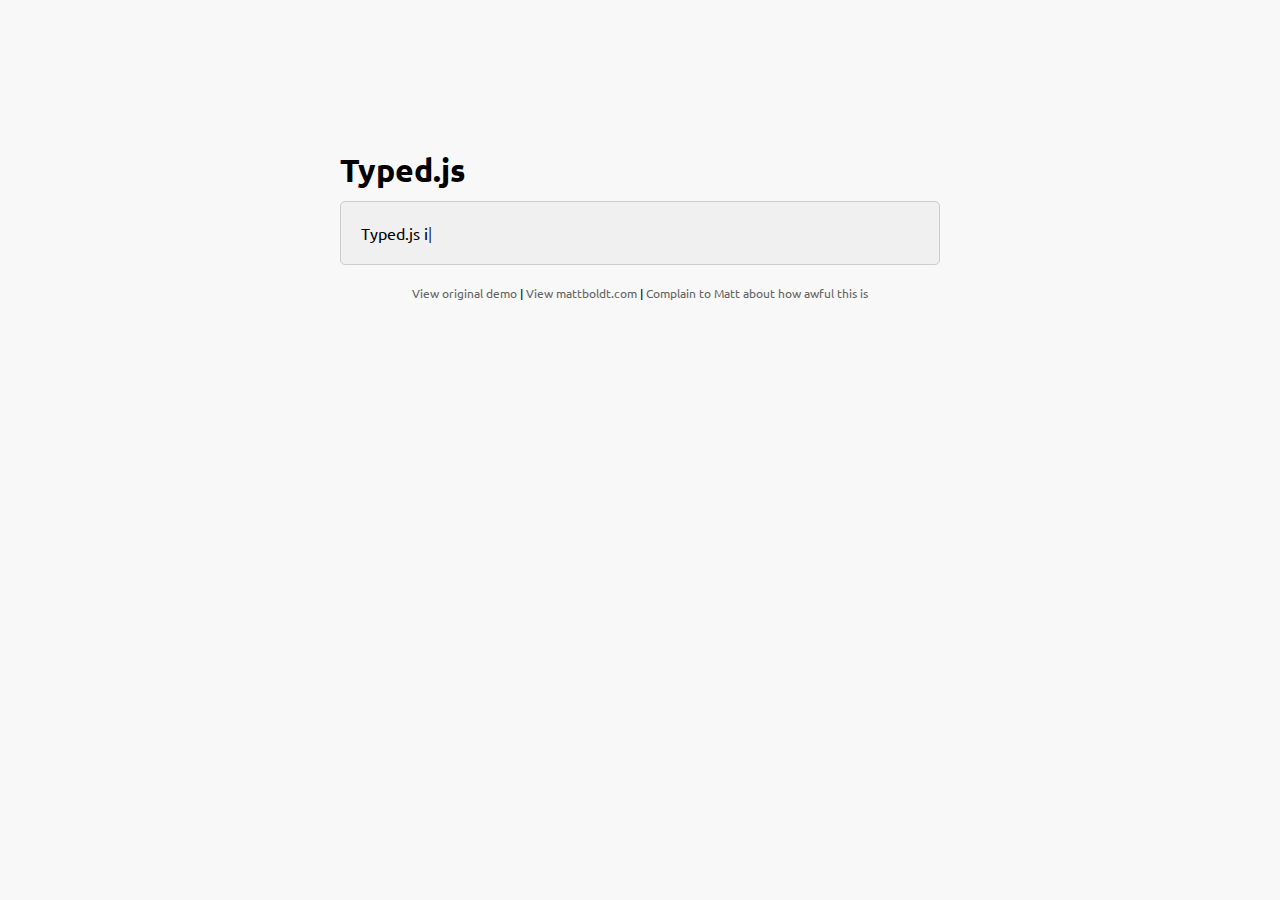
<file: bower_components/typed.js/index.htm>
<!doctype html>
<html lang="en">
<head>
    <meta charset="UTF-8">
    <title>Typed.js - Type your heart out</title>
    <script src="js/typed.js" type="text/javascript"></script>
    <script>
    document.addEventListener('DOMContentLoaded', function(){

        Typed.new("#typed", {
            stringsElement: document.getElementById('typed-strings'),
            typeSpeed: 30,
            backDelay: 500,
            loop: false,
            contentType: 'html', // or text
            // defaults to null for infinite loop
            loopCount: null,
            callback: function(){ foo(); },
            resetCallback: function() { newTyped(); }
        });

        var resetElement = document.querySelector('.reset');
        if(resetElement) {
            resetElement.addEventListener('click', function() {
                document.getElementById('typed')._typed.reset();
            });
        }

    });

    function newTyped(){ /* A new typed object */ }

    function foo(){ console.log("Callback"); }

    </script>
    <link href="main.css" rel="stylesheet"/>
    <style>
        /* code for animated blinking cursor */
        .typed-cursor{
            opacity: 1;
            font-weight: 100;
            -webkit-animation: blink 0.7s infinite;
            -moz-animation: blink 0.7s infinite;
            -ms-animation: blink 0.7s infinite;
            -o-animation: blink 0.7s infinite;
            animation: blink 0.7s infinite;
        }
        @-keyframes blink{
            0% { opacity:1; }
            50% { opacity:0; }
            100% { opacity:1; }
        }
        @-webkit-keyframes blink{
            0% { opacity:1; }
            50% { opacity:0; }
            100% { opacity:1; }
        }
        @-moz-keyframes blink{
            0% { opacity:1; }
            50% { opacity:0; }
            100% { opacity:1; }
        }
        @-ms-keyframes blink{
            0% { opacity:1; }
            50% { opacity:0; }
            100% { opacity:1; }
        }
        @-o-keyframes blink{
            0% { opacity:1; }
            50% { opacity:0; }
            100% { opacity:1; }
        }

        .typed-fade-out{
            opacity: 0;
            animation: 0;
            transition: opacity .25s;
        }
    </style>
</head>
<body>

    <div class="wrap">
        <h1 class="h1">Typed.js</h1>

        <div class="type-wrap">
            <div id="typed-strings">
                <span>Typed.js is a <strong>JavaScript</strong> library.</span>
                <p>It <em>types</em> out sentences.</p>
                <p>And then deletes them.</p>
                <p>Try it out!</p>
            </div>
            <span id="typed" style="white-space:pre;"></span>
        </div>

        <div class="links">
            <a href="http://www.mattboldt.com/demos/typed-js">View original demo</a> | <a href="http://www.mattboldt.com">View mattboldt.com</a> | <a href="http://www.twitter.com/atmattb">Complain to Matt about how awful this is</a>
        </div>
    </div>

</body>
</html>
</file>
<file: bower_components/typed.js/main.css>
@import url(http://fonts.googleapis.com/css?family=Ubuntu:400,500);

*{
	padding:0;
	margin:0;
}

body{
	font-family: "Ubuntu", sans-serif;
	font-size: 100%;
	background:#f8f8f8;
}

a{
	text-decoration: none;
	color:#666;
}
	a:hover{
		color:#999;
	}
p{
	line-height: 2em;
	margin:0 0 20px;
	text-align: center;
}

.wrap{
	max-width: 600px;
	margin:150px auto;
}

.type-wrap{
	margin:10px auto;
	padding:20px;
	background:#f0f0f0;
	border-radius:5px;
	border:#CCC 1px solid;
}

.links{
	margin:20px 0;
	font-size: 0.75em;
	text-align: center;
}
</file>
